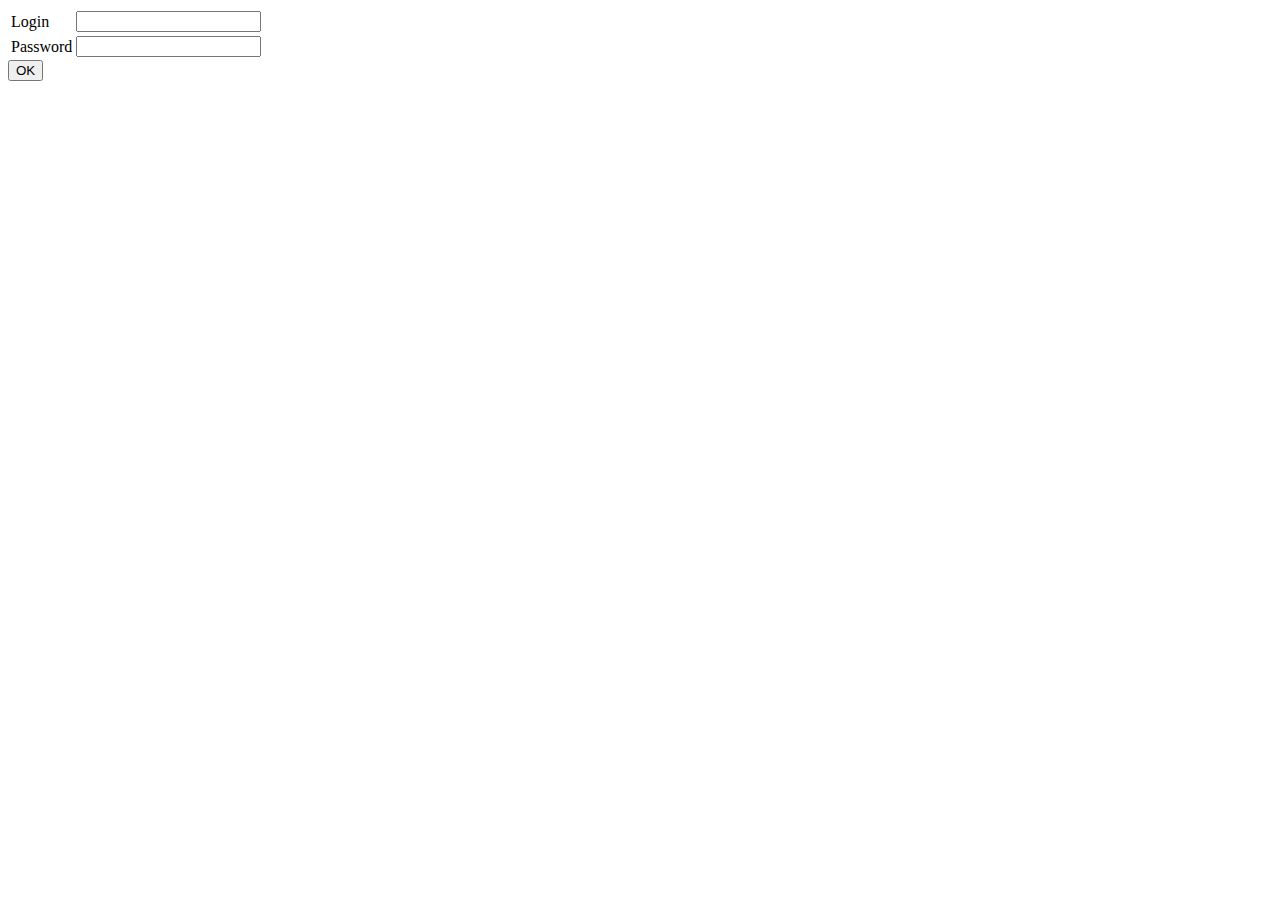
<file: src/main/webapp/login.html>
<html>
	<body>
		<form method="POST" action="login">
			<table border="0">
				<tr>
					<td>Login</td>
					<td><input type="text" name="login"/></td>
				</tr>
				<tr>
					<td>Password</td>
					<td><input type="password" name="password"/></td>
				</tr>
			</table>
			<input type="submit" value="OK"/>
		</form>
	</body>
</html>
</file>
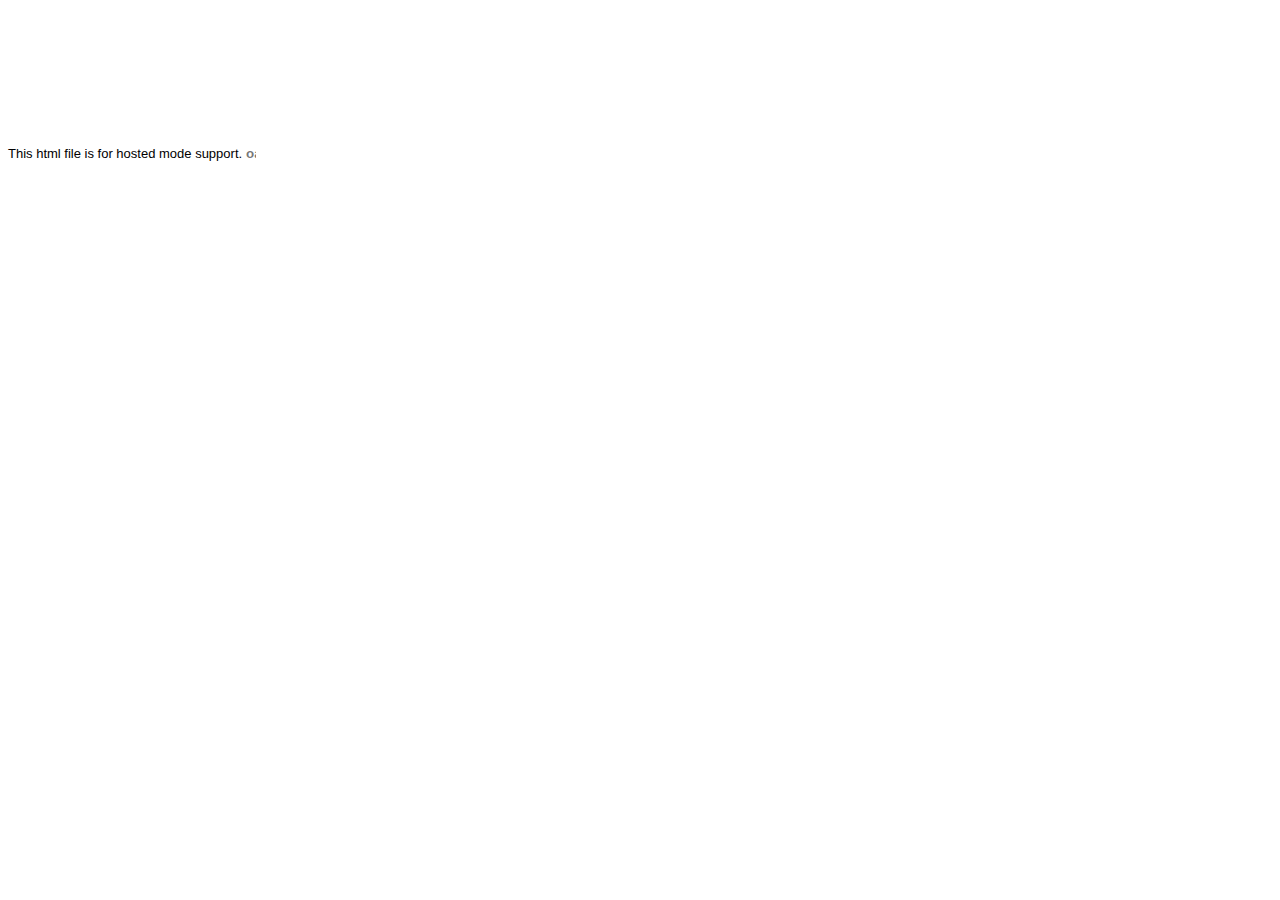
<file: glimpse/src/main/webapp/glimpse_gwt_admin/hosted.html>
<html>
<head><script>
var $wnd = parent;
var $doc = $wnd.document;
var $moduleName, $moduleBase, $entry
,$stats = $wnd.__gwtStatsEvent ? function(a) {return $wnd.__gwtStatsEvent(a);} : null
,$sessionId = $wnd.__gwtStatsSessionId ? $wnd.__gwtStatsSessionId : null;
// Lightweight metrics
if ($stats) {
  var moduleFuncName = location.search.substr(1);
  var moduleFunc = $wnd[moduleFuncName];
  var moduleName = moduleFunc ? moduleFunc.moduleName : "unknown";
  $stats({moduleName:moduleName,sessionId:$sessionId,subSystem:'startup',evtGroup:'moduleStartup',millis:(new Date()).getTime(),type:'moduleEvalStart'});
}
var $hostedHtmlVersion="2.0";

var gwtOnLoad;
var $hosted = "localhost:9997";

function loadIframe(url) {
  var topDoc = window.top.document;

  // create an iframe
  var iframeDiv = topDoc.createElement("div");
  iframeDiv.innerHTML = "<iframe scrolling=no frameborder=0 src='" + url + "'>";
  var iframe = iframeDiv.firstChild;
  
  // mess with the iframe style a little
  var iframeStyle = iframe.style;
  iframeStyle.position = "absolute";
  iframeStyle.borderWidth = "0";
  iframeStyle.left = "0";
  iframeStyle.top = "0";
  iframeStyle.width = "100%";
  iframeStyle.backgroundColor = "#ffffff";
  iframeStyle.zIndex = "1";
  iframeStyle.height = "100%";

  // update the top window's document's body's style
  var hostBodyStyle = window.top.document.body.style; 
  hostBodyStyle.margin = "0";
  hostBodyStyle.height = iframeStyle.height;
  hostBodyStyle.overflow = "hidden";

  // insert the iframe
  topDoc.body.insertBefore(iframe, topDoc.body.firstChild);
}

var ua = navigator.userAgent.toLowerCase();
if (ua.indexOf("gecko") != -1) {
  // install eval wrapper on FF to avoid EvalError problem
  var __eval = window.eval;
  window.eval = function(s) {
    return __eval(s);
  }
}
if (ua.indexOf("chrome") != -1) {
  // work around __gwt_ObjectId appearing in JS objects
  var hop = Object.prototype.hasOwnProperty;
  Object.prototype.hasOwnProperty = function(prop) {
    return prop != "__gwt_ObjectId" && hop.call(this, prop);
  };
}

// wrapper to call JS methods, which we need both to be able to supply a
// different this for method lookup and to get the exception back
function __gwt_jsInvoke(thisObj, methodName) {
  try {
    var args = Array.prototype.slice.call(arguments, 2);
    return [0, window[methodName].apply(thisObj, args)];
  } catch (e) {
    return [1, e];
  }
}

var __gwt_javaInvokes = [];
function __gwt_makeJavaInvoke(argCount) {
  return __gwt_javaInvokes[argCount] || __gwt_doMakeJavaInvoke(argCount);
}

function __gwt_doMakeJavaInvoke(argCount) {
  // IE6 won't eval() anonymous functions except as r-values
  var argList = "";
  for (var i = 0; i < argCount; i++) {
    argList += ",p" + i;
  }
  var argListNoComma = argList.substring(1);

  return eval(
    "__gwt_javaInvokes[" + argCount + "] =\n" +
    "  function(thisObj, dispId" + argList + ") {\n" +
    "    var result = __static(dispId, thisObj" + argList + ");\n" +
    "    if (result[0]) {\n" +
    "      throw result[1];\n" +
    "    } else {\n" +
    "      return result[1];\n" +
    "    }\n" +
    "  }\n"
  ); 
}

/*
 * This is used to create tear-offs of Java methods.  Each function corresponds
 * to exactly one dispId, and also embeds the argument count.  We get the "this"
 * value from the context in which the function is being executed.
 * Function-object identity is preserved by caching in a sparse array.
 */
var __gwt_tearOffs = [];
var __gwt_tearOffGenerators = [];
function __gwt_makeTearOff(proxy, dispId, argCount) {
  return __gwt_tearOffs[dispId] || __gwt_doMakeTearOff(dispId, argCount);
}

function __gwt_doMakeTearOff(dispId, argCount) {
  return __gwt_tearOffs[dispId] = 
      (__gwt_tearOffGenerators[argCount] || __gwt_doMakeTearOffGenerator(argCount))(dispId);
}

function __gwt_doMakeTearOffGenerator(argCount) {
  // IE6 won't eval() anonymous functions except as r-values
  var argList = "";
  for (var i = 0; i < argCount; i++) {
    argList += ",p" + i;
  }
  var argListNoComma = argList.substring(1);

  return eval(
    "__gwt_tearOffGenerators[" + argCount + "] =\n" +
    "  function(dispId) {\n" +
    "    return function(" + argListNoComma + ") {\n" +
    "      var result = __static(dispId, this" + argList + ");\n" +
    "      if (result[0]) {\n" +
    "        throw result[1];\n" +
    "      } else {\n" +
    "        return result[1];\n" +
    "      }\n" +
    "    }\n" +
    "  }\n"
  ); 
}

function __gwt_makeResult(isException, result) {
  return [isException, result];
}

function __gwt_disconnected() {
  // Prevent double-invocation.
  window.__gwt_disconnected = new Function();
  // Do it in a timeout so we can be sure we have a clean stack.
  window.setTimeout(__gwt_disconnected_impl, 1);
}

function __gwt_disconnected_impl() {
  var topWin = window.top;
  var topDoc = topWin.document;
  var outer = topDoc.createElement("div");
  // Do not insert whitespace or outer.firstChild will get a text node.
  outer.innerHTML = 
    '<div style="position:absolute;z-index:2147483646;left:0px;top:0px;right:0px;bottom:0px;filter:alpha(opacity=75);opacity:0.75;background-color:#000000;"></div>' +
    '<div style="position:absolute;z-index:2147483647;left:50px;top:50px;width:600px;color:#FFFFFF;font-family:verdana;">' +
      '<div style="font-size:30px;font-weight:bold;">GWT Code Server Disconnected</div>' +
      '<p style="font-size:15px;"> Most likely, you closed GWT development mode. Or you might have lost network connectivity. To fix this, try restarting GWT Development Mode and <a style="color: #FFFFFF; font-weight: bold;" href="javascript:location.reload()">REFRESH</a> this page.</p>' +
    '</div>'
  ;
  topDoc.body.appendChild(outer);
  var glass = outer.firstChild;
  var glassStyle = glass.style;

  // Scroll to the top and remove scrollbars.
  topWin.scrollTo(0, 0);
  if (topDoc.compatMode == "BackCompat") {
    topDoc.body.style["overflow"] = "hidden";
  } else {
    topDoc.documentElement.style["overflow"] = "hidden";
  }

  // Steal focus.
  glass.focus();

  if ((navigator.userAgent.indexOf("MSIE") >= 0) && (topDoc.compatMode == "BackCompat")) {
    // IE quirks mode doesn't support right/bottom, but does support this.
    glassStyle.width = "125%";
    glassStyle.height = "100%";
  } else if (navigator.userAgent.indexOf("MSIE 6") >= 0) {
    // IE6 doesn't have a real standards mode, so we have to use hacks.
    glassStyle.width = "125%"; // Get past scroll bar area.
    // Nasty CSS; onresize would be better but the outer window won't let us add a listener IE.
    glassStyle.setExpression("height", "document.documentElement.clientHeight");
  }
}

function findPluginObject() {
  try {
    return document.getElementById('pluginObject');
  } catch (e) {
    return null;
  }
}

function findPluginEmbed() {
  try {
    return document.getElementById('pluginEmbed')
  } catch (e) {
    return null;
  }
}

function findPluginXPCOM() {
  try {
    return __gwt_HostedModePlugin;
  } catch (e) {
    return null;
  }
}

gwtOnLoad = function(errFn, modName, modBase){
  $moduleName = modName;
  $moduleBase = modBase;

  // Note that the order is important
  var pluginFinders = [
    findPluginXPCOM,
    findPluginObject,
    findPluginEmbed,
  ];
  var topWin = window.top;
  var url = topWin.location.href;
  if (!topWin.__gwt_SessionID) {
    var ASCII_EXCLAMATION = 33;
    var ASCII_TILDE = 126;
    var chars = [];
    for (var i = 0; i < 16; ++i) {
      chars.push(Math.floor(ASCII_EXCLAMATION
          + Math.random() * (ASCII_TILDE - ASCII_EXCLAMATION + 1)));
    }
    topWin.__gwt_SessionID = String.fromCharCode.apply(null, chars);
  }
  var plugin = null;
  for (var i = 0; i < pluginFinders.length; ++i) {
    try {
      var maybePlugin = pluginFinders[i]();
      if (maybePlugin != null && maybePlugin.init(window)) {
        plugin = maybePlugin;
        break;
      }
    } catch (e) {
    }
  }
  if (!plugin) {
    // try searching for a v1 plugin for backwards compatibility
    var found = false;
    for (var i = 0; i < pluginFinders.length; ++i) {
      try {
        plugin = pluginFinders[i]();
        if (plugin != null && plugin.connect($hosted, $moduleName, window)) {
          return;
        }
      } catch (e) {
      }
    }
    loadIframe("http://gwt.google.com/missing-plugin");
  } else {
    if (plugin.connect(url, topWin.__gwt_SessionID, $hosted, $moduleName,
        $hostedHtmlVersion)) {
      window.onUnload = function() {
        try {
          // wrap in try/catch since plugins are not required to supply this
          plugin.disconnect();
        } catch (e) {
        }
      };
    } else {
      if (errFn) {
        errFn(modName);
      } else {
        alert("Plugin failed to connect to hosted mode server at " + $hosted);
        loadIframe("http://code.google.com/p/google-web-toolkit/wiki/TroubleshootingOOPHM");
      }
    }
  }
}

window.onunload = function() {
};

// Lightweight metrics
window.fireOnModuleLoadStart = function(className) {
  $stats && $stats({moduleName:$moduleName, sessionId:$sessionId, subSystem:'startup', evtGroup:'moduleStartup', millis:(new Date()).getTime(), type:'onModuleLoadStart', className:className});
};

window.__gwt_module_id = 0;
</script></head>
<body>
<font face='arial' size='-1'>This html file is for hosted mode support.</font>
<script><!--
// Lightweight metrics
$stats && $stats({moduleName:$moduleName, sessionId:$sessionId, subSystem:'startup', evtGroup:'moduleStartup', millis:(new Date()).getTime(), type:'moduleEvalEnd'});

// OOPHM currently only supports IFrameLinker
var query = parent.location.search;
if (!findPluginXPCOM()) {
  document.write('<embed id="pluginEmbed" type="application/x-gwt-hosted-mode" width="10" height="10">');
  document.write('</embed>');
  document.write('<object id="pluginObject" CLASSID="CLSID:1D6156B6-002B-49E7-B5CA-C138FB843B4E">');
  document.write('</object>');
}

// look for the old query parameter if we don't find the new one
var idx = query.indexOf("gwt.codesvr=");
if (idx >= 0) {
  idx += 12;  // "gwt.codesvr=".length() == 12
} else {
  idx = query.indexOf("gwt.hosted=");
  if (idx >= 0) {
    idx += 11;  // "gwt.hosted=".length() == 11
  }
}
if (idx >= 0) {
  var amp = query.indexOf("&", idx);
  if (amp >= 0) {
    $hosted = query.substring(idx, amp);
  } else {
    $hosted = query.substring(idx);
  }

  // According to RFC 3986, some of this component's characters (e.g., ':')
  // are reserved and *may* be escaped.
  $hosted = decodeURIComponent($hosted);
}

query = window.location.search.substring(1);
if (query && $wnd[query]) setTimeout($wnd[query].onScriptLoad, 1);
--></script></body></html>
</file>
